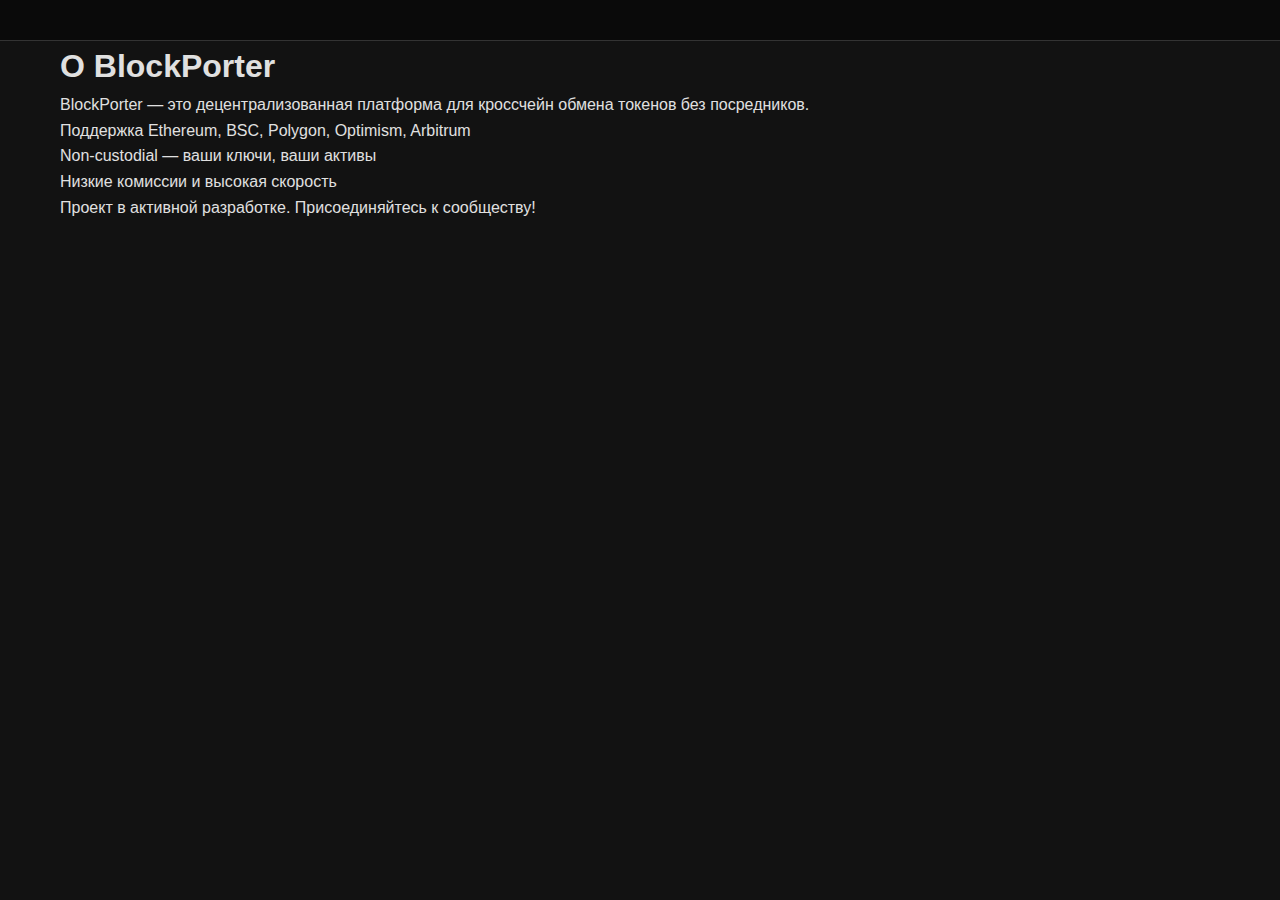
<file: about.html>
<!DOCTYPE html>
<html lang="ru">
<head>
  <meta charset="UTF-8" />
  <meta name="viewport" content="width=device-width, initial-scale=1.0"/>
  <title>BlockPorter - О проекте</title>
  <link rel="stylesheet" href="style.css"/>
  <link rel="icon" href="logo.svg" type="image/svg+xml"/>
</head>
<body>
  <header><!-- Тот же header --></header>

  <main class="container">
    <h1>О BlockPorter</h1>
    <p>BlockPorter — это децентрализованная платформа для кроссчейн обмена токенов без посредников.</p>
    
    <div class="features-grid">
      <div>Поддержка Ethereum, BSC, Polygon, Optimism, Arbitrum</div>
      <div>Non-custodial — ваши ключи, ваши активы</div>
      <div>Низкие комиссии и высокая скорость</div>
    </div>

    <p>Проект в активной разработке. Присоединяйтесь к сообществу!</p>
  </main>
</body>
</html>
</file>
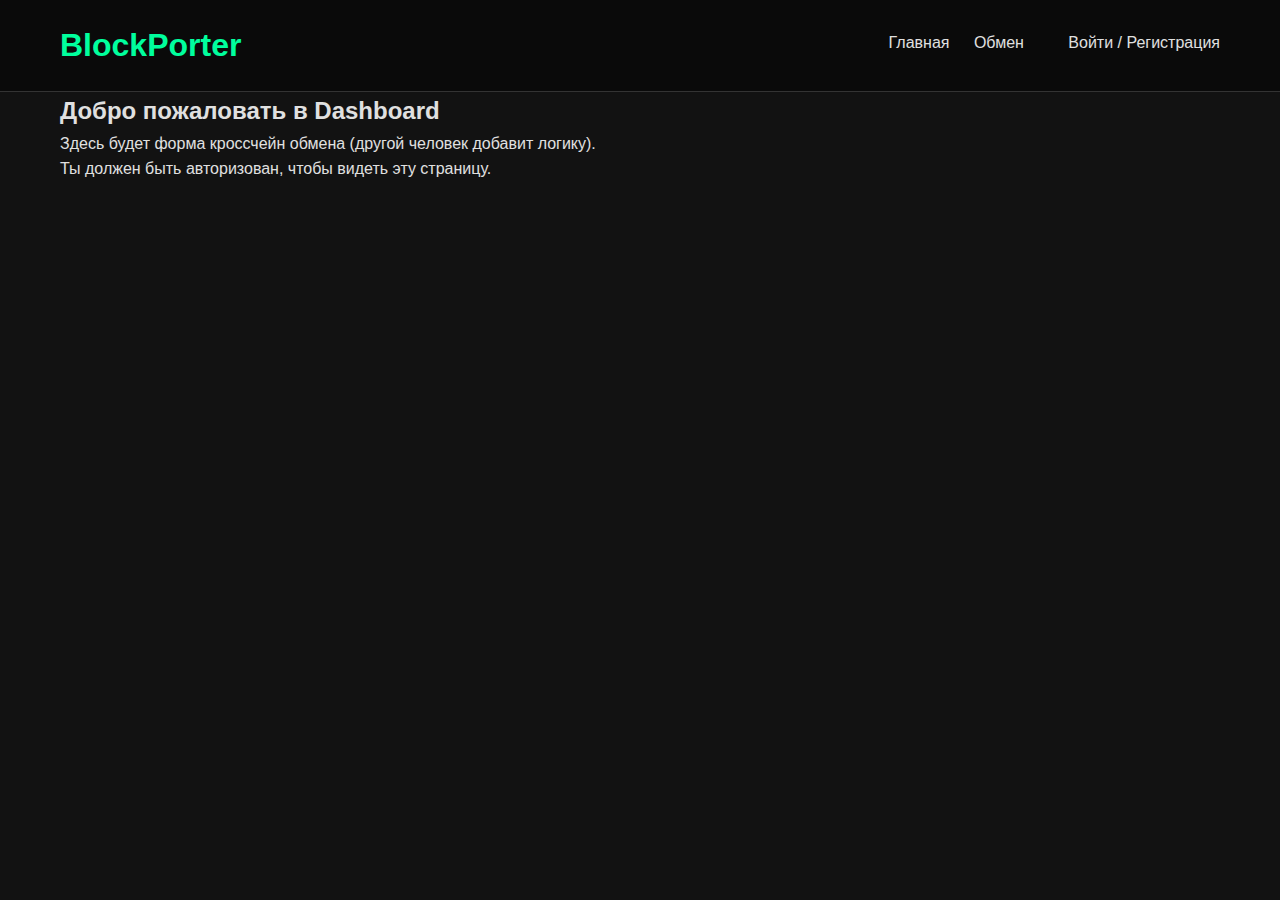
<file: dashboard.html>
<!DOCTYPE html>
<html lang="ru">
<head>
    <meta charset="UTF-8">
    <meta name="viewport" content="width=device-width, initial-scale=1.0">
    <title>BlockPorter - Dashboard</title>
    <link rel="stylesheet" href="style.css">
</head>
<body>
<header>
    <div class="container">
        <h1><a href="index.html" style="color: var(--accent); text-decoration:none;">BlockPorter</a></h1>
        <nav>
            <a href="index.html">Главная</a>
            <a href="dashboard.html">Обмен</a>
            <span id="user-info"><a href="auth.html">Войти / Регистрация</a></span>
        </nav>
    </div>
</header>

    <main class="container">
        <h2>Добро пожаловать в Dashboard</h2>
        <p>Здесь будет форма кроссчейн обмена (другой человек добавит логику).</p>
        <p>Ты должен быть авторизован, чтобы видеть эту страницу.</p>
    </main>
</body>
</html>
</file>
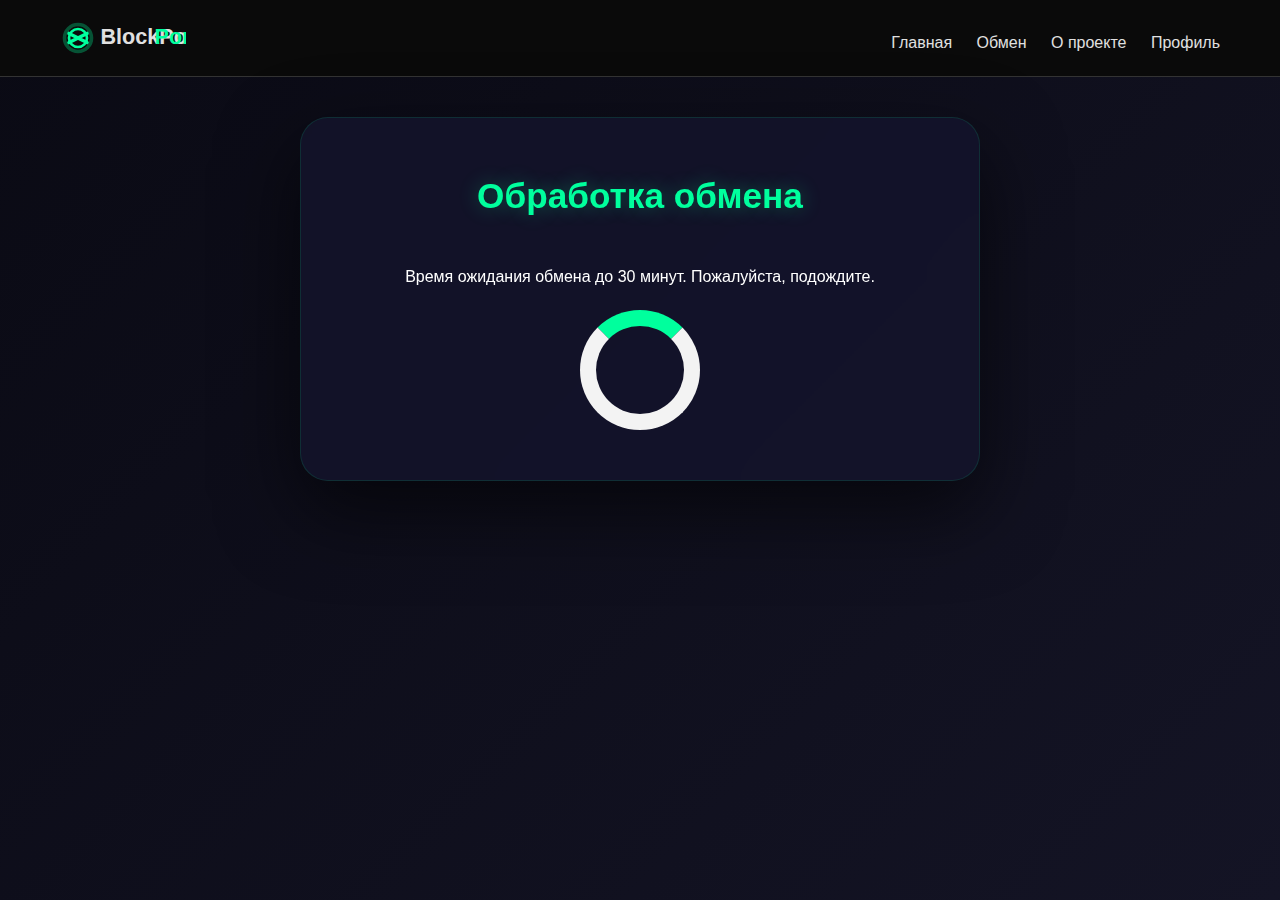
<file: processing.html>
<!DOCTYPE html>
<html lang="ru">
<head>
  <meta charset="UTF-8" />
  <meta name="viewport" content="width=device-width, initial-scale=1.0"/>
  <title>BlockPorter — Обработка обмена</title>
  <link rel="stylesheet" href="style.css"/>
  <link rel="icon" href="logo.svg" type="image/svg+xml"/>
  <link rel="stylesheet" href="https://cdnjs.cloudflare.com/ajax/libs/font-awesome/6.5.0/css/all.min.css"/>
</head>
<body class="swap-body">
  <header class="header">
    <div class="container">
      <a href="index.html" class="logo">
        <img src="logo.svg" alt="BlockPorter" height="36"/>
      </a>
      <nav class="nav">
        <a href="index.html">Главная</a>
        <a href="dashboard.html">Обмен</a>
        <a href="about.html">О проекте</a>
        <a href="profile.html">Профиль</a>
      </nav>
    </div>
  </header>

  <main class="swap-main">
    <div class="swap-card glass-effect">
      <h1 class="swap-title">Обработка обмена</h1>
      <p class="processing-message">Время ожидания обмена до 30 минут. Пожалуйста, подождите.</p>
      <div class="loader"></div>
    </div>
  </main>
</body>
</html>
</file>
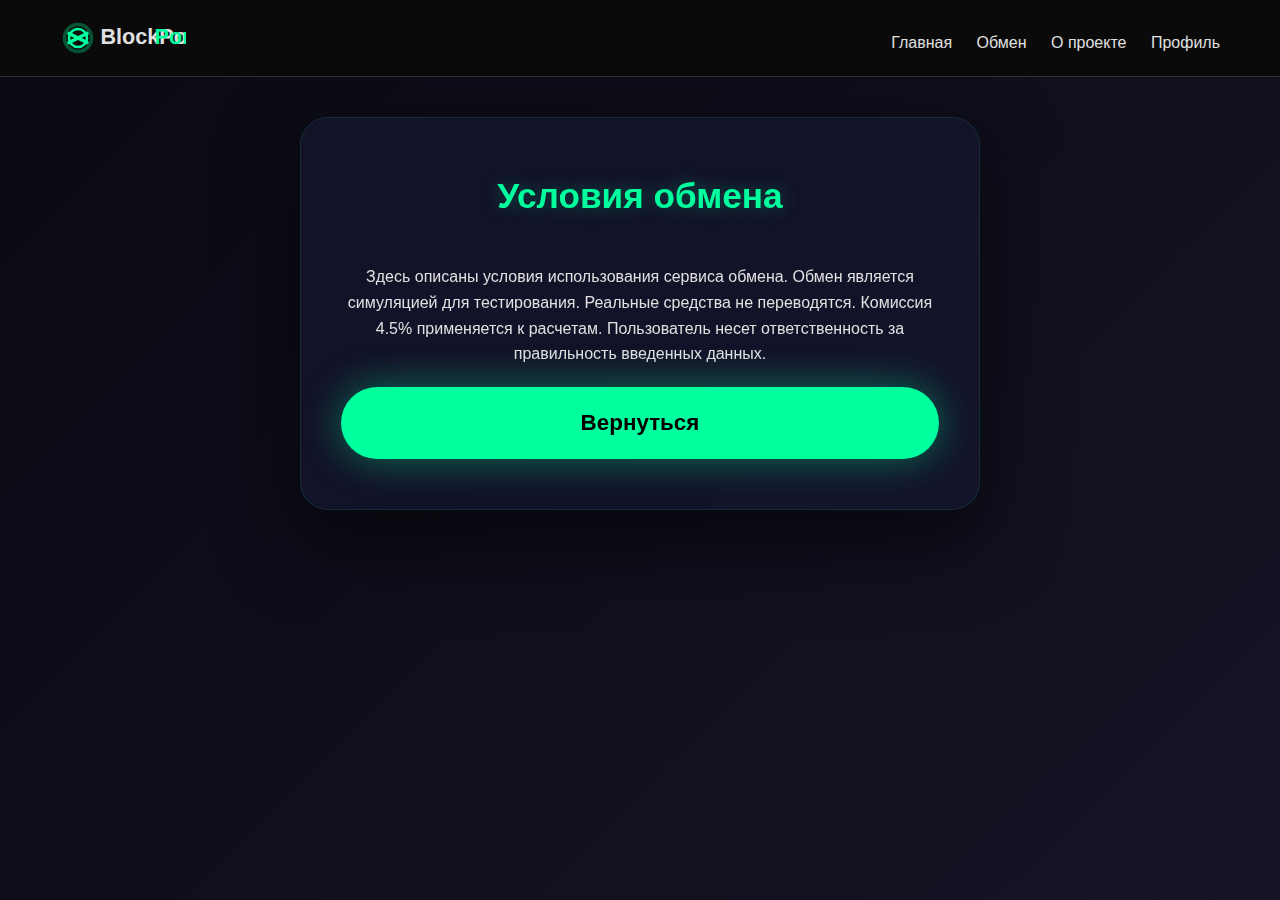
<file: terms.html>
<!DOCTYPE html>
<html lang="ru">
<head>
  <meta charset="UTF-8" />
  <meta name="viewport" content="width=device-width, initial-scale=1.0"/>
  <title>BlockPorter — Условия обмена</title>
  <link rel="stylesheet" href="style.css"/>
  <link rel="icon" href="logo.svg" type="image/svg+xml"/>
  <link rel="stylesheet" href="https://cdnjs.cloudflare.com/ajax/libs/font-awesome/6.5.0/css/all.min.css"/>
</head>
<body class="swap-body">
  <header class="header">
    <div class="container">
      <a href="index.html" class="logo">
        <img src="logo.svg" alt="BlockPorter" height="36"/>
      </a>
      <nav class="nav">
        <a href="index.html">Главная</a>
        <a href="dashboard.html">Обмен</a>
        <a href="about.html">О проекте</a>
        <a href="profile.html">Профиль</a>
      </nav>
    </div>
  </header>

  <main class="swap-main">
    <div class="swap-card glass-effect">
      <h1 class="swap-title">Условия обмена</h1>
      <p>Здесь описаны условия использования сервиса обмена. Обмен является симуляцией для тестирования. Реальные средства не переводятся. Комиссия 4.5% применяется к расчетам. Пользователь несет ответственность за правильность введенных данных.</p>
      <a href="dashboard.html" class="btn primary-btn">Вернуться</a>
    </div>
  </main>
</body>
</html>
</file>
<file: style.css>
:root {
    --bg: #121212;
    --text: #e0e0e0;
    --accent: #00ff9d;
    --card: #1e1e1e;
}

* {
    margin: 0;
    padding: 0;
    box-sizing: border-box;
}

body {
    font-family: 'Segoe UI', sans-serif;
    background: var(--bg);
    color: var(--text);
    line-height: 1.6;
}

.container {
    max-width: 1200px;
    margin: 0 auto;
    padding: 0 20px;
}

header {
    background: #0a0a0a;
    padding: 20px 0;
    border-bottom: 1px solid #333;
}

header h1 {
    display: inline-block;
    color: var(--accent);
}

nav {
    float: right;
    margin-top: 10px;
}

nav a, nav span {
    color: var(--text);
    margin-left: 20px;
    text-decoration: none;
}

nav a:hover {
    color: var(--accent);
}

.hero {
    text-align: center;
    padding: 100px 0;
}

.hero h2 {
    font-size: 3rem;
    margin-bottom: 20px;
}

.btn {
    display: inline-block;
    background: var(--accent);
    color: #000;
    padding: 15px 30px;
    border-radius: 50px;
    text-decoration: none;
    font-weight: bold;
    margin-top: 20px;
}

.features {
    display: grid;
    grid-template-columns: repeat(auto-fit, minmax(250px, 1fr));
    gap: 30px;
    padding: 50px 0;
}

.feature {
    background: var(--card);
    padding: 30px;
    border-radius: 10px;
    text-align: center;
}

footer {
    background: #0a0a0a;
    padding: 20px 0;
    text-align: center;
    margin-top: 50px;
}

/* Responsive */
@media (max-width: 768px) {
    header h1, nav { display: block; float: none; text-align: center; }
    nav { margin-top: 20px; }
    .hero h2 { font-size: 2rem; }
}
.swap-box {
    max-width: 600px;
    margin: 50px auto;
    background: var(--card);
    padding: 40px;
    border-radius: 20px;
    box-shadow: 0 10px 30px rgba(0,0,0,0.5);
}

.swap-form {
    text-align: center;
}

.swap-row {
    margin: 30px 0;
}

.token-select {
    background: #2a2a2a;
    padding: 20px;
    border-radius: 15px;
}

.token-select label {
    display: block;
    margin-bottom: 10px;
    color: #aaa;
}

.token-select select, .amount {
    width: 100%;
    padding: 15px;
    margin: 10px 0;
    background: #333;
    border: none;
    border-radius: 10px;
    color: white;
    font-size: 1.2rem;
}

.swap-arrow {
    font-size: 3rem;
    color: var(--accent);
    margin: 20px 0;
}

.swap-btn {
    width: 100%;
    padding: 20px;
    font-size: 1.3rem;
}

.info {
    margin-top: 30px;
    color: #888;
    font-style: italic;
}

#connect-wallet {
    display: flex;
    align-items: center;
    justify-content: center;
    gap: 10px;
}

#connect-wallet::before {
    content: "";
    width: 30px;
    height: 30px;
    background: url('https://upload.wikimedia.org/wikipedia/commons/3/36/MetaMask_Fox.svg') no-repeat center/contain;
}

#wallet-info {
    background: var(--card);
    padding: 20px;
    border-radius: 15px;
    margin-top: 30px;
}

.select-group {
    display: flex;
    gap: 10px;
}

.select-group select {
    flex: 1;
    padding: 15px;
    background: #333;
    border: none;
    border-radius: 10px;
    color: white;
    font-size: 1rem;
}

.swap-info {
    margin: 20px 0;
    padding: 15px;
    background: #2a2a2a;
    border-radius: 10px;
    color: #aaa;
}

#swap-button {
    width: 100%;
    padding: 20px;
    font-size: 1.3rem;
    margin-top: 20px;
}

#swap-arrow {
    cursor: pointer;
}

#swap-arrow:hover {
    color: white;
}

.wallet-connect {
    text-align: center;
    margin-bottom: 40px;
}

.wallet-info-card {
    display: none;
    background: var(--card);
    padding: 20px;
    border-radius: 15px;
    margin-top: 20px;
    font-size: 1.1rem;
}

.select-group {
    display: flex;
    gap: 10px;
    margin: 10px 0;
}

.select-group select {
    flex: 1;
    padding: 14px;
    background: #2a2a2a;
    border: none;
    border-radius: 10px;
    color: white;
    font-size: 1rem;
}

.token-select input {
    width: 100%;
    padding: 18px;
    margin-top: 10px;
    background: #333;
    border: none;
    border-radius: 12px;
    color: white;
    font-size: 1.4rem;
    text-align: center;
}

.swap-arrow {
    text-align: center;
    font-size: 3rem;
    color: var(--accent);
    margin: 20px 0;
}

.rate-info {
    display: none;
    background: #2a2a2a;
    padding: 15px;
    border-radius: 12px;
    margin: 25px 0;
    text-align: center;
    color: #aaa;
}

.swap-btn {
    width: 100%;
    padding: 20px;
    font-size: 1.4rem;
    margin-top: 10px;
}

/* Адаптивность для мобильных */
@media (max-width: 768px) {
    .select-group {
        flex-direction: column;
    }
    .swap-box {
        padding: 20px;
    }
    h2 {
        font-size: 1.8rem;
    }
}

/* Стили для страницы авторизации */
.auth-container {
    display: flex;
    justify-content: center;
    align-items: center;
    min-height: 80vh;
    padding: 20px;
}

.auth-card {
    background: var(--card);
    width: 100%;
    max-width: 480px;
    border-radius: 20px;
    padding: 40px;
    box-shadow: 0 20px 40px rgba(0, 0, 0, 0.6);
    text-align: center;
}

.auth-header {
    margin-bottom: 30px;
}

.auth-icon {
    font-size: 4rem;
    color: var(--accent);
    margin-bottom: 20px;
}

.auth-header h2 {
    font-size: 2.2rem;
    margin-bottom: 10px;
}

.auth-header p {
    color: #aaa;
    font-size: 1.1rem;
}

.auth-tabs {
    display: flex;
    margin: 30px 0;
    background: #2a2a2a;
    border-radius: 50px;
    overflow: hidden;
}

.tab-btn {
    flex: 1;
    padding: 14px;
    background: none;
    border: none;
    color: #aaa;
    font-size: 1.1rem;
    cursor: pointer;
    transition: all 0.3s;
}

.tab-btn.active {
    background: var(--accent);
    color: #000;
    font-weight: bold;
}

.input-group {
    position: relative;
    margin: 20px 0;
}

.input-group i {
    position: absolute;
    left: 15px;
    top: 50%;
    transform: translateY(-50%);
    color: var(--accent);
    font-size: 1.2rem;
}

.input-group input {
    width: 100%;
    padding: 18px 18px 18px 50px;
    background: #2a2a2a;
    border: none;
    border-radius: 15px;
    color: white;
    font-size: 1.1rem;
}

.input-group input:focus {
    outline: none;
    box-shadow: 0 0 0 3px rgba(0, 255, 157, 0.3);
}

.auth-btn {
    width: 100%;
    padding: 18px;
    font-size: 1.2rem;
    margin-top: 20px;
    background: var(--accent);
    color: #000;
    font-weight: bold;
}

.auth-form {
    display: none;
}

.auth-form.active {
    display: block;
}

.auth-footer-text {
    margin-top: 30px;
    color: #888;
    font-size: 0.9rem;
}

.auth-footer-text a {
    color: var(--accent);
    text-decoration: underline;
}

/* Адаптивность */
@media (max-width: 480px) {
    .auth-card {
        padding: 30px 20px;
    }
    .auth-header h2 {
        font-size: 1.8rem;
    }
    .auth-icon {
        font-size: 3rem;
    }
}

/* Логотип в шапке */
header .logo {
    display: inline-block;
}

header .logo img {
    vertical-align: middle;
}

/* Google кнопка */
.google-btn {
    background: #333 !important;
    border: 1px solid #444;
    color: white !important;
    display: flex;
    align-items: center;
    justify-content: center;
    gap: 10px;
}

.google-btn i {
    color: #db4437;
}

/* Divider */
.divider {
    text-align: center;
    margin: 20px 0;
    color: #888;
    position: relative;
}
.divider::before {
    content: '';
    position: absolute;
    top: 50%;
    left: 0;
    right: 0;
    height: 1px;
    background: #444;
}
.divider::after {
    content: 'или';
    background: var(--card);
    padding: 0 15px;
    position: relative;
}

/* Забыли пароль */
.forgot-link {
    display: block;
    text-align: right;
    margin: 10px 0;
    color: var(--accent);
    font-size: 0.9rem;
}

/* Модалка */
.modal {
    display: none;
    position: fixed;
    z-index: 100;
    left: 0;
    top: 0;
    width: 100%;
    height: 100%;
    background: rgba(0,0,0,0.8);
    align-items: center;
    justify-content: center;
}
.modal-content {
    background: var(--card);
    padding: 30px;
    border-radius: 20px;
    width: 90%;
    max-width: 400px;
    text-align: center;
    position: relative;
}
.close {
    position: absolute;
    top: 10px;
    right: 15px;
    font-size: 1.5rem;
    cursor: pointer;
    color: #aaa;
}

/* Спиннер загрузки */
.spinner {
    display: none;
    position: fixed;
    top: 0; left: 0; right: 0; bottom: 0;
    background: rgba(0,0,0,0.7);
    align-items: center;
    justify-content: center;
    z-index: 200;
}
.spinner-circle {
    width: 60px;
    height: 60px;
    border: 6px solid #333;
    border-top: 6px solid var(--accent);
    border-radius: 50%;
    animation: spin 1s linear infinite;
}
@keyframes spin {
    0% { transform: rotate(0deg); }
    100% { transform: rotate(360deg); }
}

/* Новая красивая страница авторизации */
.auth-main {
    display: flex;
    justify-content: center;
    align-items: center;
    min-height: 90vh;
    padding: 20px;
    background: var(--bg);
}

.auth-card {
    background: var(--card);
    max-width: 480px;
    width: 100%;
    border-radius: 24px;
    padding: 50px 40px;
    text-align: center;
    box-shadow: 0 20px 50px rgba(0, 0, 0, 0.6);
}

.auth-icon-big {
    font-size: 5rem;
    color: var(--accent);
    margin-bottom: 20px;
}

.auth-card h2 {
    font-size: 2.4rem;
    margin-bottom: 10px;
}

.auth-subtitle {
    color: #aaa;
    margin-bottom: 40px;
    font-size: 1.1rem;
}

.auth-tabs {
    display: flex;
    background: #2a2a2a;
    border-radius: 50px;
    padding: 6px;
    margin-bottom: 40px;
}

.tab-btn {
    flex: 1;
    padding: 14px;
    border: none;
    background: transparent;
    color: #aaa;
    font-size: 1.1rem;
    border-radius: 50px;
    cursor: pointer;
    transition: all 0.3s;
}

.tab-btn.active {
    background: var(--accent);
    color: #000;
    font-weight: bold;
}

.input-group {
    position: relative;
    margin: 25px 0;
}

.input-group i {
    position: absolute;
    left: 20px;
    top: 50%;
    transform: translateY(-50%);
    color: var(--accent);
    font-size: 1.3rem;
}

.input-group input {
    width: 100%;
    padding: 18px 20px 18px 60px;
    background: #2a2a2a;
    border: none;
    border-radius: 16px;
    color: white;
    font-size: 1.1rem;
}

.input-group input:focus {
    outline: none;
    box-shadow: 0 0 0 4px rgba(0, 255, 157, 0.2);
}

.forgot-link {
    display: block;
    text-align: right;
    margin: 10px 0 30px;
    color: var(--accent);
    font-size: 0.95rem;
}

.auth-main-btn {
    width: 100%;
    padding: 18px;
    font-size: 1.3rem;
    background: var(--accent);
    color: #000;
    border-radius: 50px;
    font-weight: bold;
    margin-bottom: 20px;
}

.divider {
    position: relative;
    margin: 30px 0;
    color: #888;
}

.divider::before {
    content: '';
    position: absolute;
    top: 50%;
    left: 0;
    right: 0;
    height: 1px;
    background: #444;
}

.divider span {
    background: var(--card);
    padding: 0 20px;
}

.google-btn {
    width: 100%;
    padding: 16px;
    background: #333;
    border: 1px solid #444;
    color: white;
    border-radius: 50px;
    font-size: 1.1rem;
    display: flex;
    align-items: center;
    justify-content: center;
    gap: 12px;
}

/* Модал и спиннер остаются как раньше, но спиннер flex */
.modal, .spinner {
    display: none;
    align-items: center;
    justify-content: center;
}

.modal { background: rgba(0,0,0,0.8); }

.spinner { display: none; flex-direction: column; }

@keyframes fadeInUp {
    from {
        opacity: 0;
        transform: translateY(50px);
    }
    to {
        opacity: 1;
        transform: translateY(0);
    }
}

.auth-card, .swap-box {
    animation: fadeInUp 0.8s ease-out forwards;
    opacity: 0; /* Начало с невидимого */
}

.auth-card { animation-delay: 0.2s; }
.swap-box { animation-delay: 0.1s; }

.about-page { padding: 80px 0; text-align: center; }

/* ====================== ПРОФИЛЬ ====================== */

.profile-page {
    display: flex;
    justify-content: center;
    padding: 60px 20px;
    min-height: 80vh;
}

.profile-card {
    background: var(--card);
    max-width: 600px;
    width: 100%;
    border-radius: 24px;
    padding: 50px 40px;
    text-align: center;
    box-shadow: 0 20px 50px rgba(0, 0, 0, 0.6);
    animation: fadeInUp 0.8s ease-out forwards;
    opacity: 0;
    animation-delay: 0.2s;
}

.profile-card h2 {
    font-size: 2.4rem;
    margin-bottom: 30px;
    color: var(--text);
}

.profile-card #connect-wallet {
    width: 100%;
    padding: 18px;
    font-size: 1.3rem;
    background: var(--accent);
    color: #000;
    border-radius: 50px;
    font-weight: bold;
    margin-bottom: 40px;
}

#profile-info {
    margin-top: 30px;
}

#profile-info p {
    font-size: 1.2rem;
    margin: 20px 0;
    color: var(--text);
}

#profile-info strong {
    color: var(--accent);
    font-weight: bold;
}

#full-address {
    word-break: break-all;
    background: #2a2a2a;
    padding: 15px;
    border-radius: 12px;
    margin: 15px 0;
    font-family: monospace;
}

#full-address + button {
    margin-left: 10px;
    padding: 8px 16px;
    background: #333;
    border: 1px solid #444;
    color: white;
    border-radius: 8px;
    cursor: pointer;
}

#full-address + button:hover {
    background: var(--accent);
    color: #000;
}

.profile-card h3 {
    margin: 40px 0 20px;
    font-size: 1.6rem;
    color: var(--accent);
}

#qr-code {
    width: 200px;
    height: 200px;
    margin: 20px auto;
    border: 10px solid #2a2a2a;
    border-radius: 16px;
    display: block;
}

#assets-list {
    display: grid;
    grid-template-columns: repeat(auto-fit, minmax(200px, 1fr));
    gap: 15px;
    margin-top: 20px;
}

.asset {
    background: #2a2a2a;
    padding: 20px;
    border-radius: 16px;
    font-size: 1.3rem;
}

.asset strong {
    color: var(--accent);
}

/* Адаптивность для мобильных */
@media (max-width: 768px) {
    .profile-card {
        padding: 40px 20px;
    }
    
    .profile-card h2 {
        font-size: 2rem;
    }
    
    #assets-list {
        grid-template-columns: 1fr;
    }
    
    #qr-code {
        width: 180px;
        height: 180px;
    }
}

.profile-main {
    min-height: 80vh;
    display: flex;
    justify-content: center;
    align-items: center;
    padding: 20px;
}

.profile-card {
    background: var(--card);
    max-width: 600px;
    width: 100%;
    border-radius: 24px;
    padding: 50px;
    text-align: center;
    box-shadow: 0 20px 50px rgba(0,0,0,0.6);
}

.connect-section {
    margin: 40px 0;
}

.address-section {
    margin: 40px 0;
}

.address-display {
    display: flex;
    align-items: center;
    justify-content: center;
    gap: 15px;
    flex-wrap: wrap;
    font-family: monospace;
    font-size: 1.1rem;
    word-break: break-all;
}

.qr-section {
    margin: 40px 0;
}

#qr-code {
    display: inline-block;
    padding: 20px;
    background: #1e1e1e;
    border-radius: 15px;
}

.actions {
    display: flex;
    gap: 15px;
    justify-content: center;
    margin: 30px 0;
    flex-wrap: wrap;
}

.assets-list {
    margin: 40px 0;
}

.asset-row {
    display: flex;
    justify-content: space-between;
    padding: 18px;
    background: #2a2a2a;
    border-radius: 12px;
    margin: 12px 0;
    font-size: 1.2rem;
}

.logout-btn {
    background: #333;
    margin-top: 30px;
}

.network-selector {
    margin: 30px 0;
    text-align: center;
}

#chain-select {
    padding: 12px;
    background: #2a2a2a;
    border: none;
    border-radius: 12px;
    color: white;
    font-size: 1.1rem;
}

#current-network {
    margin-left: 20px;
    color: var(--accent);
}

.tx-row {
    flex-direction: column;
    align-items: flex-start;
    text-align: left;
}

.tx-row a {
    color: var(--accent);
    text-decoration: underline;
}

.portfolio-total {
    font-size: 1.4rem;
    font-weight: bold;
    color: var(--accent);
    text-align: center;
    margin: 30px 0;
    padding: 20px;
    background: #1e1e1e;
    border-radius: 15px;
}

small {
    color: #888;
    font-size: 0.9rem;
}

.profile-page {
  position: relative;
  min-height: 100vh;
  padding: 40px 20px;
  background: linear-gradient(135deg, #0f0f1a 0%, #141429 100%);
  overflow: hidden;
}

.background-glow {
  position: absolute;
  inset: 0;
  background: radial-gradient(circle at 30% 20%, rgba(0,255,157,0.08) 0%, transparent 50%);
  pointer-events: none;
}

.profile-container {
  max-width: 900px;
  margin: 0 auto;
}

.profile-card.glass {
  background: rgba(26,26,46,0.65);
  backdrop-filter: blur(16px);
  -webkit-backdrop-filter: blur(16px);
  border: 1px solid rgba(0,255,157,0.12);
  border-radius: 24px;
  padding: 40px;
  box-shadow: 0 20px 60px rgba(0,0,0,0.5);
  position: relative;
  overflow: hidden;
}

.profile-header {
  text-align: center;
  margin-bottom: 40px;
}

.avatar {
  width: 100px;
  height: 100px;
  margin: 0 auto 20px;
  background: linear-gradient(45deg, #00ff9d, #00c4ff);
  border-radius: 50%;
  display: flex;
  align-items: center;
  justify-content: center;
  font-size: 3.5rem;
  color: #000;
  box-shadow: 0 0 40px rgba(0,255,157,0.4);
}

.connection-status {
  display: inline-block;
  padding: 6px 16px;
  border-radius: 50px;
  font-size: 0.9rem;
  background: #333;
  margin-top: 10px;
}

.connection-status.connected {
  background: rgba(0,255,157,0.15);
  color: #00ff9d;
  border: 1px solid rgba(0,255,157,0.3);
}

.connect-prompt {
  text-align: center;
  padding: 60px 20px;
}

.neon-btn {
  background: linear-gradient(90deg, #00ff9d, #00c4ff);
  color: #000;
  font-weight: bold;
  border: none;
  box-shadow: 0 0 20px rgba(0,255,157,0.4);
}

.wallet-address-card {
  background: rgba(0,0,0,0.3);
  border-radius: 16px;
  padding: 20px;
  margin: 30px 0;
  text-align: center;
}

.address-label { color: #aaa; font-size: 0.95rem; margin-bottom: 8px; }

.address-value {
  font-family: monospace;
  font-size: 1.3rem;
  word-break: break-all;
  margin-bottom: 15px;
}

.copy-btn {
  background: rgba(0,255,157,0.1);
  border: 1px solid rgba(0,255,157,0.3);
  color: #00ff9d;
}

.qr-container {
  text-align: center;
  margin: 40px 0;
}

.qr-box {
  display: inline-block;
  padding: 20px;
  background: white;
  border-radius: 16px;
  box-shadow: 0 10px 30px rgba(0,0,0,0.6);
}

.qr-hint { color: #aaa; margin-top: 12px; font-size: 0.95rem; }

.balances-section h3 { margin: 50px 0 20px; text-align: center; }

.balances-grid {
  display: grid;
  grid-template-columns: repeat(auto-fit, minmax(220px, 1fr));
  gap: 20px;
}

.asset-item {
  background: rgba(0,0,0,0.3);
  border-radius: 16px;
  padding: 20px;
  text-align: center;
  border: 1px solid rgba(255,255,255,0.08);
  transition: all 0.3s;
}

.asset-item:hover {
  transform: translateY(-5px);
  border-color: rgba(0,255,157,0.3);
  box-shadow: 0 10px 30px rgba(0,255,157,0.1);
}

.asset-item span { display: block; color: #aaa; margin-bottom: 8px; font-size: 0.95rem; }
.asset-item strong { font-size: 1.4rem; color: white; }

.logout-btn {
  margin: 50px auto 0;
  display: block;
  background: rgba(255,50,50,0.15);
  border: 1px solid rgba(255,50,50,0.4);
  color: #ff5050;
}

.loading, .error { color: #888; font-style: italic; }

.swap-page {
  display: flex;
  justify-content: center;
  align-items: center;
  min-height: 90vh;
  padding: 40px 20px;
  background: linear-gradient(135deg, #0f0f1a 0%, #141429 100%);
}

.swap-container.glass {
  background: rgba(26,26,46,0.7);
  backdrop-filter: blur(16px);
  border: 1px solid rgba(0,255,157,0.15);
  border-radius: 24px;
  padding: 40px;
  max-width: 600px;
  width: 100%;
  box-shadow: 0 20px 60px rgba(0,0,0,0.6);
  text-align: center;
}

.swap-container h1 {
  font-size: 2.5rem;
  margin-bottom: 40px;
  color: var(--accent);
  text-shadow: 0 0 20px rgba(0,255,157,0.3);
}

.wallet-connect {
  margin-bottom: 40px;
}

.neon-btn {
  background: linear-gradient(90deg, #00ff9d, #00c4ff);
  color: #000;
  font-weight: bold;
  border: none;
  padding: 16px 40px;
  border-radius: 50px;
  font-size: 1.2rem;
  display: flex;
  align-items: center;
  gap: 12px;
  margin: 0 auto;
  box-shadow: 0 0 30px rgba(0,255,157,0.4);
  transition: all 0.3s;
}

.neon-btn:hover {
  transform: scale(1.05);
  box-shadow: 0 0 50px rgba(0,255,157,0.6);
}

.wallet-info {
  display: flex;
  align-items: center;
  justify-content: center;
  gap: 20px;
  font-size: 1.2rem;
  color: #aaa;
}

.swap-form {
  display: flex;
  flex-direction: column;
  gap: 30px;
}

.input-group {
  background: rgba(0,0,0,0.4);
  border-radius: 16px;
  padding: 20px;
  border: 1px solid rgba(255,255,255,0.08);
}

.input-group label {
  display: block;
  margin-bottom: 12px;
  color: #aaa;
  font-size: 0.95rem;
}

.input-row {
  display: flex;
  gap: 12px;
}

.input-row input {
  flex: 1;
  padding: 16px;
  background: #1a1a2e;
  border: none;
  border-radius: 12px;
  color: white;
  font-size: 1.4rem;
  text-align: right;
}

.input-row select {
  padding: 16px;
  background: #1a1a2e;
  border: none;
  border-radius: 12px;
  color: white;
  font-size: 1rem;
}

.swap-arrow {
  font-size: 2.5rem;
  color: var(--accent);
  text-align: center;
  margin: 10px 0;
}

.primary-btn {
  background: var(--accent);
  color: #000;
  padding: 18px;
  font-size: 1.4rem;
  border-radius: 50px;
  font-weight: bold;
  margin-top: 20px;
  box-shadow: 0 0 30px rgba(0,255,157,0.4);
}

.rate-display {
  text-align: center;
  color: #aaa;
  margin-top: 20px;
  font-size: 0.95rem;
}

/* Фон страницы обмена */
.swap-page {
  min-height: 100vh;
  background: linear-gradient(135deg, #0d001a 0%, #1a0033 100%);
  display: flex;
  justify-content: center;
  align-items: center;
  padding: 40px 20px;
}

/* Главная карточка свопа */
.swap-container {
  background: rgba(20, 20, 46, 0.75);
  backdrop-filter: blur(16px);
  -webkit-backdrop-filter: blur(16px);
  border: 1px solid rgba(0, 255, 157, 0.18);
  border-radius: 24px;
  padding: 40px;
  max-width: 620px;
  width: 100%;
  box-shadow: 0 30px 80px rgba(0, 0, 0, 0.7);
  text-align: center;
}

.swap-container h1 {
  font-size: 2.8rem;
  margin-bottom: 40px;
  background: linear-gradient(90deg, #00ff9d, #00c4ff);
  -webkit-background-clip: text;
  -webkit-text-fill-color: transparent;
  background-clip: text;
}

/* Кнопка подключения кошелька */
.neon-btn {
  background: linear-gradient(90deg, #00ff9d, #00c4ff);
  color: #000;
  font-weight: bold;
  padding: 16px 40px;
  border-radius: 50px;
  font-size: 1.2rem;
  display: flex;
  align-items: center;
  gap: 12px;
  margin: 0 auto 40px;
  box-shadow: 0 0 30px rgba(0, 255, 157, 0.5);
  transition: all 0.3s;
}

.neon-btn:hover {
  transform: translateY(-3px);
  box-shadow: 0 0 50px rgba(0, 255, 157, 0.7);
}

/* Поля ввода свопа */
.swap-input-box {
  background: rgba(0, 0, 0, 0.4);
  border-radius: 16px;
  padding: 20px;
  margin-bottom: 20px;
  border: 1px solid rgba(255, 255, 255, 0.1);
}

.swap-input-box label {
  display: block;
  margin-bottom: 12px;
  color: #aaa;
  font-size: 1rem;
}

.input-row {
  display: flex;
  gap: 12px;
  align-items: center;
}

.input-row input {
  flex: 1;
  padding: 16px;
  background: #1a1a2e;
  border: none;
  border-radius: 12px;
  color: white;
  font-size: 1.5rem;
  text-align: right;
}

.input-row select, .chain-select select {
  padding: 16px;
  background: #1a1a2e;
  border: none;
  border-radius: 12px;
  color: white;
  font-size: 1.1rem;
}

/* Стрелка обмена */
.swap-arrow {
  font-size: 3rem;
  color: var(--accent);
  margin: 20px 0;
  text-shadow: 0 0 20px rgba(0, 255, 157, 0.5);
}

/* Кнопка Обменять */
.primary-btn {
  width: 100%;
  padding: 18px;
  font-size: 1.4rem;
  background: var(--accent);
  color: #000;
  border: none;
  border-radius: 50px;
  font-weight: bold;
  margin-top: 20px;
  box-shadow: 0 0 40px rgba(0, 255, 157, 0.4);
  cursor: pointer;
}

.primary-btn:disabled {
  background: #444;
  cursor: not-allowed;
}

/* Инфо о курсе */
.rate-display {
  margin-top: 20px;
  color: #aaa;
  font-size: 0.95rem;
}

/* Обновлённые стили для dashboard */
.swap-page {
  min-height: 90vh;
  display: flex;
  justify-content: center;
  align-items: center;
  padding: 40px 20px;
  background: linear-gradient(135deg, #0f0f1a 0%, #141429 100%);
}

.swap-card.glass {
  background: rgba(26, 26, 46, 0.75);
  backdrop-filter: blur(16px);
  border: 1px solid rgba(0, 255, 157, 0.15);
  border-radius: 24px;
  padding: 40px 30px;
  max-width: 580px;
  width: 100%;
  box-shadow: 0 20px 60px rgba(0, 0, 0, 0.6);
  text-align: center;
}

.swap-card h1 {
  font-size: 2.2rem;
  margin-bottom: 40px;
  color: var(--accent);
  text-shadow: 0 0 20px rgba(0, 255, 157, 0.3);
}

.wallet-connect {
  margin-bottom: 40px;
}

.connect-btn {
  background: linear-gradient(90deg, #00ff9d, #00c4ff);
  color: #000;
  font-weight: bold;
  padding: 14px 32px;
  border-radius: 50px;
  display: flex;
  align-items: center;
  gap: 10px;
  margin: 0 auto;
  box-shadow: 0 0 30px rgba(0, 255, 157, 0.4);
}

.wallet-icon.small {
  width: 24px;
  height: 24px;
}

.wallet-info {
  display: flex;
  align-items: center;
  justify-content: center;
  gap: 20px;
  font-size: 1.1rem;
  color: #aaa;
}

.disconnect-btn {
  background: rgba(255, 80, 80, 0.15);
  border: 1px solid rgba(255, 80, 80, 0.4);
  color: #ff5050;
  padding: 8px 16px;
}

.swap-form {
  display: flex;
  flex-direction: column;
  gap: 30px;
}

.swap-input {
  background: rgba(0, 0, 0, 0.4);
  border-radius: 16px;
  padding: 20px;
  border: 1px solid rgba(255, 255, 255, 0.08);
}

.input-header {
  display: flex;
  justify-content: space-between;
  margin-bottom: 12px;
  color: #aaa;
  font-size: 0.95rem;
}

.input-row {
  display: flex;
  gap: 10px;
  margin-bottom: 12px;
}

.input-row input {
  flex: 1;
  padding: 16px;
  background: #1a1a2e;
  border: none;
  border-radius: 12px;
  color: white;
  font-size: 1.4rem;
  text-align: right;
}

.input-row select, .chain-select select {
  padding: 16px;
  background: #1a1a2e;
  border: none;
  border-radius: 12px;
  color: white;
  font-size: 1rem;
}

.swap-arrow {
  text-align: center;
}

.swap-arrow-btn {
  background: rgba(0, 255, 157, 0.15);
  border: 1px solid rgba(0, 255, 157, 0.3);
  color: var(--accent);
  font-size: 1.6rem;
  width: 48px;
  height: 48px;
  border-radius: 50%;
  cursor: pointer;
  transition: all 0.3s;
}

.swap-arrow-btn:hover {
  transform: rotate(180deg);
  background: rgba(0, 255, 157, 0.3);
}

.swap-btn {
  background: var(--accent);
  color: #000;
  padding: 18px;
  font-size: 1.3rem;
  border-radius: 50px;
  font-weight: bold;
  margin-top: 20px;
  box-shadow: 0 0 30px rgba(0, 255, 157, 0.4);
}

.rate-info {
  text-align: center;
  color: #aaa;
  margin-top: 15px;
  font-size: 0.95rem;
}

.swap-body {
  background: linear-gradient(135deg, #0a0a14 0%, #141425 100%);
  min-height: 100vh;
}

.swap-main {
  display: flex;
  justify-content: center;
  align-items: center;
  padding: 40px 20px;
}

.swap-card.glass-effect {
  background: rgba(20,20,46,0.75);
  backdrop-filter: blur(20px);
  -webkit-backdrop-filter: blur(20px);
  border: 1px solid rgba(0,255,157,0.12);
  border-radius: 28px;
  padding: 50px 40px;
  max-width: 680px;
  width: 100%;
  box-shadow: 0 30px 80px rgba(0,0,0,0.6);
  text-align: center;
}

.swap-title {
  font-size: 2.8rem;
  margin-bottom: 50px;
  color: #00ff9d;
  text-shadow: 0 0 30px rgba(0,255,157,0.4);
  font-weight: 700;
}

.wallet-connect {
  margin-bottom: 50px;
}

.connect-btn {
  background: linear-gradient(90deg, #00ff9d 0%, #00d4ff 100%);
  color: #000;
  font-weight: bold;
  padding: 18px 40px;
  border-radius: 60px;
  font-size: 1.2rem;
  display: flex;
  align-items: center;
  gap: 14px;
  margin: 0 auto;
  box-shadow: 0 0 40px rgba(0,255,157,0.35);
  transition: all 0.3s;
}

.connect-btn:hover {
  transform: translateY(-3px);
  box-shadow: 0 0 60px rgba(0,255,157,0.6);
}

.wallet-icon.small-icon {
  width: 28px;
  height: 28px;
}

.wallet-info {
  display: flex;
  align-items: center;
  justify-content: center;
  gap: 20px;
  font-size: 1.3rem;
  color: #aaa;
  background: rgba(0,0,0,0.3);
  padding: 12px 24px;
  border-radius: 50px;
}

.swap-form {
  display: flex;
  flex-direction: column;
  gap: 35px;
}

.swap-box {
  background: rgba(0,0,0,0.4);
  border-radius: 20px;
  padding: 24px;
  border: 1px solid rgba(255,255,255,0.08);
  transition: all 0.3s;
}

.swap-box:hover {
  border-color: rgba(0,255,157,0.3);
  box-shadow: 0 0 30px rgba(0,255,157,0.15);
}

.swap-label {
  color: #aaa;
  font-size: 1rem;
  margin-bottom: 12px;
  display: block;
}

.swap-input {
  display: flex;
  gap: 12px;
  align-items: center;
}

.swap-input input {
  flex: 1;
  background: #1a1a2e;
  border: none;
  border-radius: 14px;
  padding: 18px;
  color: white;
  font-size: 1.6rem;
  text-align: right;
}

.swap-input select {
  background: #1a1a2e;
  border: none;
  border-radius: 14px;
  padding: 18px;
  color: white;
  font-size: 1rem;
  min-width: 120px;
}

.swap-arrow {
  font-size: 3rem;
  color: #00ff9d;
  text-align: center;
  margin: 10px 0;
}

.swap-button {
  background: linear-gradient(90deg, #00ff9d, #00c4ff);
  color: #000;
  padding: 20px;
  font-size: 1.4rem;
  border-radius: 60px;
  font-weight: bold;
  margin-top: 30px;
  box-shadow: 0 0 40px rgba(0,255,157,0.4);
}

.rate-info {
  margin-top: 20px;
  color: #aaa;
  font-size: 1rem;
  text-align: center;
}

/* Адаптивность и улучшенные селекторы */
.network-row {
  display: flex;
  flex-direction: column;
  align-items: center;
  gap: 30px;
  margin: 0 0 50px;
}

@media (min-width: 768px) {
  .network-row {
    flex-direction: row;
    gap: 60px;
  }
}

/* Улучшенные селекторы сетей */
.network-row {
  display: flex;
  justify-content: center;
  align-items: center;
  gap: 60px;
  margin: 0 0 50px;
  flex-wrap: wrap;
}

.network-group {
  flex: 1;
  min-width: 260px;
  position: relative;
}

.network-group label {
  position: absolute;
  top: -10px;
  left: 16px;
  background: var(--bg);
  padding: 0 8px;
  color: #aaa;
  font-size: 0.85rem;
  pointer-events: none;
  z-index: 2;
}

.custom-select {
  position: relative;
}

.chain-selector {
  width: 100%;
  padding: 18px 48px 18px 20px;
  background: rgba(0,0,0,0.45);
  border: 1px solid rgba(0,255,157,0.18);
  border-radius: 16px;
  color: white;
  font-size: 1.1rem;
  appearance: none;
  transition: all 0.4s ease;
  cursor: pointer;
}

.chain-selector:hover {
  border-color: #00ff9d;
  box-shadow: 0 0 25px rgba(0,255,157,0.3);
  transform: translateY(-3px);
}

.chain-selector:focus {
  outline: none;
  border-color: #00ff9d;
  box-shadow: 0 0 35px rgba(0,255,157,0.5);
}

.select-arrow {
  position: absolute;
  right: 20px;
  top: 50%;
  transform: translateY(-50%);
  color: #00ff9d;
  font-size: 1.2rem;
  pointer-events: none;
  transition: transform 0.4s ease;
}

.chain-selector:focus + .select-arrow {
  transform: translateY(-50%) rotate(180deg);
}

/* Стрелочка вниз между полями */
.swap-arrow-down {
  font-size: 4.5rem;
  color: #00ff9d;
  text-shadow: 0 0 30px rgba(0,255,157,0.6);
  animation: pulseArrow 2.5s infinite ease-in-out;
  margin: 30px 0;
  text-align: center;
}

@keyframes pulseArrow {
  0%, 100% { transform: scale(1); opacity: 0.8; }
  50% { transform: scale(1.15); opacity: 1; }
}

/* Красивые селекторы сетей */
.network-row {
  display: flex;
  justify-content: center;
  align-items: flex-end;
  gap: 40px;
  margin: 0 0 50px;
  flex-wrap: wrap;
}

.network-group {
  flex: 1;
  min-width: 240px;
  position: relative;
}

.network-group label {
  position: absolute;
  top: -10px;
  left: 16px;
  background: var(--bg);
  padding: 0 8px;
  color: #aaa;
  font-size: 0.85rem;
  pointer-events: none;
}

.custom-select {
  position: relative;
}

.chain-selector {
  width: 100%;
  padding: 18px 48px 18px 20px;
  background: rgba(0,0,0,0.45);
  border: 1px solid rgba(0,255,157,0.18);
  border-radius: 16px;
  color: white;
  font-size: 1.1rem;
  appearance: none;
  transition: all 0.3s ease;
  cursor: pointer;
}

.chain-selector:hover,
.chain-selector:focus {
  border-color: #00ff9d;
  box-shadow: 0 0 20px rgba(0,255,157,0.25);
  transform: translateY(-2px);
}

.select-arrow {
  position: absolute;
  right: 20px;
  top: 50%;
  transform: translateY(-50%);
  color: #00ff9d;
  font-size: 1rem;
  pointer-events: none;
  transition: transform 0.3s;
}

.chain-selector:focus + .select-arrow {
  transform: translateY(-50%) rotate(180deg);
}

/* Стрелка вниз между полями */
.swap-arrow-down {
  font-size: 4rem;
  color: #00ff9d;
  text-shadow: 0 0 25px rgba(0,255,157,0.5);
  animation: pulse 2s infinite;
  margin: 20px 0;
  text-align: center;
}

@keyframes pulse {
  0%, 100% { opacity: 0.7; transform: scale(1); }
  50% { opacity: 1; transform: scale(1.1); }
}

/* Responsive adaptations */
@media (max-width: 768px) {
  .network-row {
    flex-direction: column;
    align-items: center;
    gap: 20px;
  }

  .swap-arrow-down {
    font-size: 3rem;
    margin: 10px 0;
  }

  .network-group {
    min-width: 100%;
  }

  .swap-card {
    width: 100%;
    padding: 20px;
    box-sizing: border-box;
  }

  .swap-form {
    flex-direction: column;
  }

  .input-row {
    flex-direction: column;
  }

  input[type="number"], .token-select {
    width: 100%;
    margin-bottom: 10px;
  }
}

/* Красивые селекторы сетей */
.network-row {
  display: flex;
  justify-content: center;
  align-items: center;
  gap: 10px; /* Уменьшен gap */
  margin: 0 0 30px; /* Уменьшен margin-bottom */
  flex-wrap: wrap;
}

.network-group {
  flex: 1;
  min-width: 240px;
  position: relative;
}

.network-group label {
  position: absolute;
  top: -10px;
  left: 16px;
  background: var(--bg);
  padding: 0 8px;
  color: #aaa;
  font-size: 0.85rem;
  pointer-events: none;
}

.custom-select {
  position: relative;
}

.chain-selector {
  width: 100%;
  padding: 14px 40px 14px 16px; /* Уменьшено padding */
  background: rgba(0,0,0,0.45);
  border: 1px solid rgba(0,255,157,0.18);
  border-radius: 12px; /* Уменьшен radius для компактности */
  color: white;
  font-size: 1rem; /* Уменьшен font-size */
  appearance: none;
  transition: all 0.3s ease;
  cursor: pointer;
}

.chain-selector:hover,
.chain-selector:focus {
  border-color: #00ff9d;
  box-shadow: 0 0 15px rgba(0,255,157,0.25); /* Уменьшено shadow */
  transform: translateY(-1px); /* Уменьшено смещение */
}

.select-arrow {
  position: absolute;
  right: 16px; /* Уменьшено right */
  top: 50%;
  transform: translateY(-50%);
  color: #00ff9d;
  font-size: 0.9rem; /* Уменьшен размер */
  pointer-events: none;
  transition: transform 0.3s;
}

.chain-selector:focus + .select-arrow {
  transform: translateY(-50%) rotate(180deg);
}

/* Стрелка вправо между сетями */
.swap-arrow-right {
  font-size: 2rem; /* Уменьшен размер */
  color: #00ff9d;
  text-shadow: 0 0 20px rgba(0,255,157,0.5); /* Уменьшено shadow */
  animation: pulse 2s infinite;
  margin: 0 5px; /* Уменьшен margin */
}

/* Стрелка вниз между полями ввода */
.swap-arrow-down {
  font-size: 2rem; /* Уменьшен размер */
  color: #00ff9d;
  text-shadow: 0 0 20px rgba(0,255,157,0.5);
  animation: pulse 2s infinite;
  margin: 5px 0; /* Уменьшен margin */
  text-align: center;
  width: 100%;
}

@keyframes pulse {
  0%, 100% { opacity: 0.7; transform: scale(1); }
  50% { opacity: 1; transform: scale(1.05); } /* Уменьшено scale */
}

/* Стили для формы обмена */
.swap-form {
  display: flex;
  flex-direction: column;
  align-items: center;
  gap: 10px; /* Добавлен gap для формы, уменьшен */
}

.swap-box {
  width: 100%;
  margin-bottom: 10px; /* Если был margin, уменьшен */
}

.input-row {
  display: flex;
  gap: 10px; /* Уменьшен gap между input и select */
}

.swap-label {
  margin-bottom: 5px; /* Уменьшен margin */
  font-size: 0.9rem; /* Уменьшен размер */
}

/* Responsive adaptations */
@media (max-width: 768px) {
  .network-row {
    flex-direction: column;
    align-items: center;
    gap: 10px; /* Уменьшен gap */
  }

  .swap-arrow-right {
    font-size: 2.5rem;
    margin: 5px 0; /* Уменьшен margin */
    transform: rotate(90deg);
  }

  .network-group {
    min-width: 100%;
  }

  .swap-card {
    width: 100%;
    padding: 15px; /* Уменьшено padding */
    box-sizing: border-box;
  }

  .input-row {
    flex-direction: column;
    gap: 5px; /* Уменьшен gap */
  }

  input[type="number"], .token-select {
    width: 100%;
    margin-bottom: 5px; /* Уменьшен margin */
  }
}

/* Стили для секции кошелька */
.wallet-section {
  display: flex;
  justify-content: center;
  margin-bottom: 30px;
}

.wallet-info {
  display: flex;
  align-items: center;
  gap: 15px;
  background: rgba(0,0,0,0.45);
  border: 1px solid rgba(0,255,157,0.18);
  border-radius: 16px;
  padding: 12px 20px;
  width: auto;
}

.wallet-status {
  color: #00ff9d;
  font-weight: bold;
}

.disconnect-btn {
  background: transparent;
  border: 1px solid #ff0000;
  color: #ff0000;
  padding: 8px 16px;
  border-radius: 8px;
  cursor: pointer;
  transition: all 0.3s ease;
  position: relative;
  top: -2px;
}

.disconnect-btn:hover {
  background: #ff0000;
  color: #fff;
}

/* Красивые селекторы сетей */
.network-row {
  display: flex;
  justify-content: center;
  align-items: center;
  gap: 10px;
  margin: 0 0 30px;
  flex-wrap: wrap;
}

.network-group {
  flex: 1;
  min-width: 240px;
  position: relative;
}

.network-group label {
  position: absolute;
  top: -10px;
  left: 16px;
  background: var(--bg);
  padding: 0 8px;
  color: #aaa;
  font-size: 0.85rem;
  pointer-events: none;
}

.custom-select {
  position: relative;
}

.chain-selector {
  width: 100%;
  padding: 14px 40px 14px 16px;
  background: rgba(0,0,0,0.45);
  border: 1px solid rgba(0,255,157,0.18);
  border-radius: 12px;
  color: white;
  font-size: 1rem;
  appearance: none;
  transition: all 0.3s ease;
  cursor: pointer;
}

.chain-selector:hover,
.chain-selector:focus {
  border-color: #00ff9d;
  box-shadow: 0 0 15px rgba(0,255,157,0.25);
  transform: translateY(-1px);
}

.select-arrow {
  position: absolute;
  right: 16px;
  top: 50%;
  transform: translateY(-50%);
  color: #00ff9d;
  font-size: 0.9rem;
  pointer-events: none;
  transition: transform 0.3s;
}

.chain-selector:focus + .select-arrow {
  transform: translateY(-50%) rotate(180deg);
}

/* Стрелка вправо между сетями */
.swap-arrow-right {
  font-size: 2rem;
  color: #00ff9d;
  text-shadow: 0 0 20px rgba(0,255,157,0.5);
  animation: pulse 2s infinite;
  margin: 0 5px;
}

/* Стрелка вниз между полями ввода */
.swap-arrow-down {
  font-size: 2rem;
  color: #00ff9d;
  text-shadow: 0 0 20px rgba(0,255,157,0.5);
  animation: pulse 2s infinite;
  margin: 5px 0;
  text-align: center;
  width: 100%;
}

@keyframes pulse {
  0%, 100% { opacity: 0.7; transform: scale(1); }
  50% { opacity: 1; transform: scale(1.05); }
}

/* Стили для формы обмена */
.swap-form {
  display: flex;
  flex-direction: column;
  align-items: center;
  gap: 10px;
}

.swap-box {
  width: 100%;
  margin-bottom: 10px;
}

.input-row {
  display: flex;
  gap: 10px;
}

.swap-label {
  margin-bottom: 5px;
  font-size: 0.9rem;
}

/* Поле адреса TON */
.ton-address-container {
  width: 100%;
  margin-bottom: 10px;
}

.ton-address-container label {
  display: block;
  margin-bottom: 5px;
  color: #aaa;
  font-size: 0.85rem;
}

#ton-address {
  width: 100%;
  padding: 14px;
  background: rgba(0,0,0,0.45);
  border: 1px solid rgba(0,255,157,0.18);
  border-radius: 12px;
  color: white;
  font-size: 1rem;
}

/* Инфо о комиссии */
.commission-info {
  font-size: 0.85rem;
  color: #aaa;
  text-align: center;
  margin-top: 5px;
}

/* Стили для страницы успеха */
.success-message {
  text-align: center;
  color: #fff;
  margin-bottom: 20px;
}

/* Responsive adaptations */
@media (max-width: 768px) {
  .network-row {
    flex-direction: column;
    align-items: center;
    gap: 10px;
  }

  .swap-arrow-right {
    font-size: 2.5rem;
    margin: 5px 0;
    transform: rotate(90deg);
  }

  .network-group {
    min-width: 100%;
  }

  .swap-card {
    width: 100%;
    padding: 15px;
    box-sizing: border-box;
  }

  .input-row {
    flex-direction: column;
    gap: 5px;
  }

  input[type="number"], .token-select {
    width: 100%;
    margin-bottom: 5px;
  }

  .wallet-info {
    flex-direction: row;
    gap: 10px;
    padding: 10px 15px;
  }
}

/* Стили для страницы подтверждения */
.swap-details {
  text-align: left;
  color: #fff;
  margin-bottom: 20px;
}

.swap-details p {
  margin: 5px 0;
}

.swap-details strong {
  color: #00ff9d;
}

.terms-section {
  display: flex;
  align-items: center;
  gap: 10px;
  margin-bottom: 20px;
  color: #aaa;
}

.terms-section input[type="checkbox"] {
  accent-color: #00ff9d;
}

/* Стили для страницы обработки */
.processing-message {
  text-align: center;
  color: #fff;
  margin-bottom: 20px;
}

.loader {
  border: 16px solid #f3f3f3;
  border-top: 16px solid #00ff9d;
  border-radius: 50%;
  width: 120px;
  height: 120px;
  animation: spin 2s linear infinite;
  margin: 0 auto;
}

@keyframes spin {
  0% { transform: rotate(0deg); }
  100% { transform: rotate(360deg); }
}

/* Стили для ошибки */
.error-message {
  color: red;
  text-align: center;
  margin-top: 20px;
}

/* Стили для страницы условий */
.swap-details p {
  margin: 5px 0;
}

.swap-details strong {
  color: #00ff9d;
}

.terms-section a {
  color: #00ff9d;
  text-decoration: underline;
}

.profile-body {
  background: linear-gradient(135deg, #0a0a14 0%, #141425 100%);
  min-height: 100vh;
}

.profile-main {
  display: flex;
  justify-content: center;
  align-items: center;
  padding: 40px 20px;
}

.profile-card.glass {
  background: rgba(26,26,46,0.7);
  backdrop-filter: blur(20px);
  border: 1px solid rgba(0,255,157,0.15);
  border-radius: 32px;
  padding: 60px 50px;
  max-width: 600px;
  width: 100%;
  text-align: center;
  box-shadow: 0 30px 80px rgba(0,0,0,0.6);
}

.profile-header {
  margin-bottom: 50px;
}

.avatar {
  width: 120px;
  height: 120px;
  margin: 0 auto 25px;
  background: linear-gradient(45deg, #00ff9d, #00c4ff);
  border-radius: 50%;
  display: flex;
  align-items: center;
  justify-content: center;
  font-size: 4rem;
  color: #000;
  box-shadow: 0 0 50px rgba(0,255,157,0.5);
}

.status {
  font-size: 1.2rem;
  color: #00ff9d;
  background: rgba(0,255,157,0.12);
  padding: 8px 24px;
  border-radius: 50px;
  display: inline-block;
}

.address-block {
  background: rgba(0,0,0,0.35);
  border-radius: 20px;
  padding: 30px;
  margin-bottom: 50px;
}

.address-label {
  color: #aaa;
  font-size: 1rem;
  margin-bottom: 12px;
}

.address-value {
  font-family: monospace;
  font-size: 1.5rem;
  word-break: break-all;
  color: white;
  margin-bottom: 25px;
}

.copy-btn {
  background: rgba(0,255,157,0.15);
  border: 1px solid rgba(0,255,157,0.4);
  color: #00ff9d;
  padding: 14px 32px;
  border-radius: 50px;
  font-size: 1.1rem;
}

.neon-btn {
  background: linear-gradient(90deg, #00ff9d, #00c4ff);
  color: #000;
  font-weight: bold;
  padding: 18px 50px;
  border-radius: 60px;
  font-size: 1.3rem;
  box-shadow: 0 0 40px rgba(0,255,157,0.4);
  transition: all 0.3s;
}

.neon-btn:hover {
  transform: translateY(-3px);
  box-shadow: 0 0 60px rgba(0,255,157,0.6);
}

.logout-btn {
  background: rgba(255,80,80,0.2);
  border: 1px solid rgba(255,80,80,0.4);
  color: #ff5050;
  padding: 18px 50px;
  border-radius: 60px;
  font-size: 1.3rem;
  margin-top: 40px;
}

.connect-prompt {
  text-align: center;
  padding: 80px 20px;
  font-size: 1.2rem;
  color: #aaa;
}

/* Адаптивность */
@media (max-width: 768px) {
  .profile-card {
    padding: 40px 25px;
  }
  .avatar {
    width: 100px;
    height: 100px;
    font-size: 3rem;
  }
  .address-value {
    font-size: 1.2rem;
  }
}

.hero {
  text-align: center;
  padding: 120px 20px 80px;
  background: linear-gradient(to bottom, rgba(0,255,157,0.05), transparent);
}

.hero h1 {
  font-size: 5rem;
  color: #00ff9d;
  margin-bottom: 20px;
  text-shadow: 0 0 40px rgba(0,255,157,0.3);
}

.hero-subtitle {
  font-size: 1.8rem;
  color: #ddd;
  margin-bottom: 60px;
}

.hero-explanation {
  max-width: 780px;
  margin: 0 auto 60px;
  background: rgba(26,26,46,0.6);
  backdrop-filter: blur(10px);
  border-radius: 20px;
  padding: 40px;
  border: 1px solid rgba(0,255,157,0.12);
}

.hero-explanation h2 {
  color: #00ff9d;
  margin-bottom: 20px;
}

.hero-btn {
  background: linear-gradient(90deg, #00ff9d, #00c4ff);
  color: #000;
  padding: 20px 60px;
  font-size: 1.4rem;
  border-radius: 60px;
  box-shadow: 0 0 50px rgba(0,255,157,0.4);
  transition: all 0.3s;
}

.hero-btn:hover {
  transform: translateY(-4px);
  box-shadow: 0 0 70px rgba(0,255,157,0.6);
}

.features {
  display: grid;
  grid-template-columns: repeat(auto-fit, minmax(280px, 1fr));
  gap: 30px;
  padding: 60px 20px;
}

.feature-card {
  background: rgba(26,26,46,0.6);
  border-radius: 20px;
  padding: 40px 30px;
  text-align: center;
  border: 1px solid rgba(255,255,255,0.08);
  transition: all 0.3s;
}

.feature-card:hover {
  transform: translateY(-10px);
  border-color: rgba(0,255,157,0.3);
  box-shadow: 0 20px 50px rgba(0,255,157,0.15);
}

.feature-card i {
  font-size: 3.5rem;
  color: #00ff9d;
  margin-bottom: 20px;
}

.feature-card h3 {
  margin-bottom: 15px;
  color: white;
}

.about-main {
  padding: 80px 20px 120px;
}

.hero-about {
  text-align: center;
  padding: 120px 20px 80px;
}

.hero-about h1 {
  font-size: 5rem;
  color: #00ff9d;
  margin-bottom: 20px;
  text-shadow: 0 0 40px rgba(0,255,157,0.3);
}

.subtitle {
  font-size: 1.8rem;
  color: #ddd;
}

.about-content {
  display: grid;
  grid-template-columns: repeat(auto-fit, minmax(400px, 1fr));
  gap: 40px;
  margin-bottom: 100px;
}

.about-card.glass {
  background: rgba(26,26,46,0.65);
  backdrop-filter: blur(16px);
  border: 1px solid rgba(0,255,157,0.12);
  border-radius: 24px;
  padding: 50px;
  box-shadow: 0 20px 60px rgba(0,0,0,0.5);
}

.about-card h2 {
  color: #00ff9d;
  margin-bottom: 25px;
}

.features-list {
  list-style: none;
  font-size: 1.1rem;
}

.features-list li {
  margin: 18px 0;
  display: flex;
  align-items: center;
  gap: 15px;
}

.features-list i {
  color: #00ff9d;
  font-size: 1.6rem;
}

.contact-section .contact-card {
  max-width: 600px;
  margin: 0 auto;
}

.contact-card form {
  display: flex;
  flex-direction: column;
  gap: 20px;
  margin-top: 30px;
}

.contact-card input,
.contact-card textarea {
  padding: 16px;
  background: rgba(0,0,0,0.4);
  border: 1px solid rgba(0,255,157,0.2);
  border-radius: 16px;
  color: white;
  font-size: 1.1rem;
  resize: vertical;
}

.contact-card button {
  margin-top: 20px;
}

.form-status {
  margin-top: 20px;
  text-align: center;
  font-size: 1.1rem;
}

.about-page {
  padding: 80px 20px 120px;
}

.hero-about {
  text-align: center;
  padding: 140px 20px 80px;
  background: linear-gradient(to bottom, rgba(0,255,157,0.06), transparent);
}

.hero-about h1 {
  font-size: 5.5rem;
  color: #00ff9d;
  margin-bottom: 20px;
  text-shadow: 0 0 50px rgba(0,255,157,0.35);
}

.hero-subtitle {
  font-size: 2rem;
  color: #ddd;
  margin-bottom: 60px;
}

.about-section .about-grid {
  display: grid;
  grid-template-columns: repeat(auto-fit, minmax(420px, 1fr));
  gap: 40px;
  margin-bottom: 100px;
}

.about-card.glass {
  background: rgba(26,26,46,0.7);
  backdrop-filter: blur(18px);
  border: 1px solid rgba(0,255,157,0.12);
  border-radius: 28px;
  padding: 50px;
  box-shadow: 0 25px 70px rgba(0,0,0,0.55);
  transition: transform 0.4s;
}

.about-card:hover {
  transform: translateY(-12px);
}

.about-card h2 {
  color: #00ff9d;
  margin-bottom: 25px;
  font-size: 2.2rem;
}

.advantages {
  list-style: none;
  font-size: 1.15rem;
  line-height: 1.8;
}

.advantages li {
  margin: 20px 0;
  display: flex;
  align-items: center;
  gap: 18px;
}

.advantages .icon {
  width: 48px;
  height: 48px;
  background: rgba(0,255,157,0.12);
  border-radius: 50%;
  display: flex;
  align-items: center;
  justify-content: center;
  font-size: 1.6rem;
  color: #00ff9d;
}

.contact-section .contact-card {
  max-width: 680px;
  margin: 0 auto;
  text-align: center;
}

.contact-form {
  display: flex;
  flex-direction: column;
  gap: 25px;
  margin-top: 40px;
}

.form-group {
  position: relative;
}

.form-group i {
  position: absolute;
  left: 20px;
  top: 50%;
  transform: translateY(-50%);
  color: #00ff9d;
  font-size: 1.3rem;
  z-index: 1;
}

.contact-form input,
.contact-form textarea {
  width: 100%;
  padding: 18px 18px 18px 55px;
  background: rgba(0,0,0,0.45);
  border: 1px solid rgba(0,255,157,0.2);
  border-radius: 18px;
  color: white;
  font-size: 1.1rem;
  transition: all 0.3s;
}

.contact-form input:focus,
.contact-form textarea:focus {
  border-color: #00ff9d;
  box-shadow: 0 0 0 4px rgba(0,255,157,0.15);
  outline: none;
}

.submit-btn {
  background: linear-gradient(90deg, #00ff9d, #00c4ff);
  color: #000;
  padding: 18px;
  font-size: 1.3rem;
  border-radius: 60px;
  margin-top: 20px;
  box-shadow: 0 0 40px rgba(0,255,157,0.4);
}

.status-message {
  margin-top: 25px;
  font-size: 1.1rem;
}

.status-message.success { color: #00ff9d; }
.status-message.error { color: #ff6b6b; }
</file>
